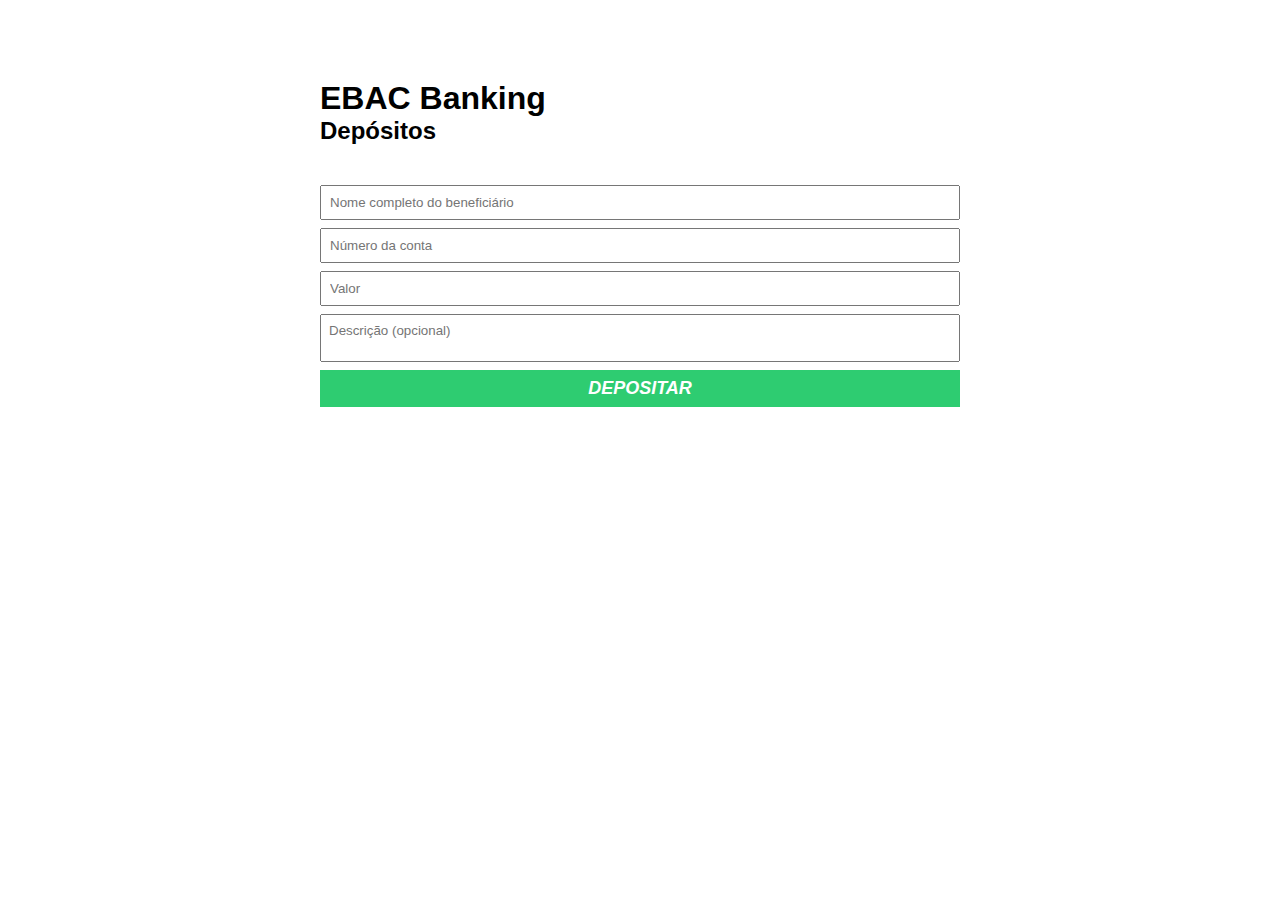
<file: codigo-base_m07/index.html>
<!DOCTYPE html>
<html lang="pt-BR">
<head>
    <meta charset="UTF-8">
    <meta http-equiv="X-UA-Compatible" content="IE=edge">
    <meta name="viewport" content="width=device-width, initial-scale=1.0">
    <title>HTML com JS</title>
    <link rel="stylesheet" href="./main.css" />
</head>
<body>
    <div class="container">
        <h1>EBAC Banking</h1>
        <h2>Depósitos</h2>
        <form>
            <input type="text" required placeholder="Nome completo do beneficiário" />
            <input type="number" required placeholder="Número da conta" />
            <input type="number" required placeholder="Valor" />
            <textarea placeholder="Descrição (opcional)"></textarea>
            <button type="submit">Depositar</button>
        </form>
    </div>
</body>
</html>
</file>
<file: codigo-base_m07/main.css>
* {
    margin: 0;
    padding: 0;
    box-sizing: border-box;
    font-family: sans-serif;
}

body {
}

.container {
    margin: 80px auto;
    max-width: 640px;
    width: 100%;
}

form {
    margin-top: 40px;
}

input, textarea, button {
    display: block;
    padding: 8px;
    margin-bottom: 8px;
    width: 100%;
    resize: none;
}

button {
    background-color: #2ecc71;
    border: none;
    text-transform: uppercase;
    color: #fff;
    font-weight: bold;
    font-size: 18px;
    font-style: italic;
    cursor: pointer;
}

button:hover {
    background-color: #27ae60;
}
</file>
